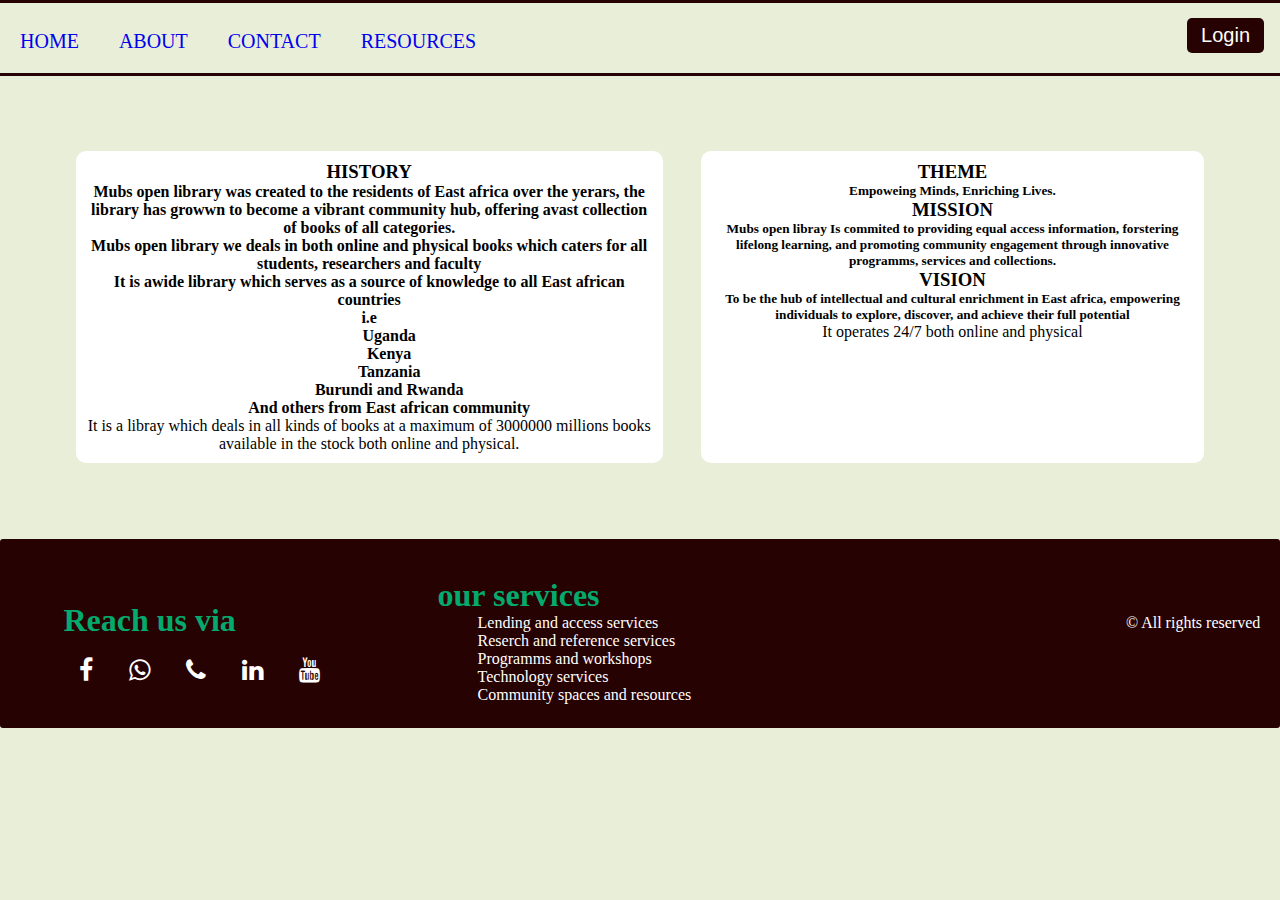
<file: about.html>
<!DOCTYPE html>
<html lang="en">
<head>
    <meta charset="UTF-8">
    <meta name="viewport" content="width=device-width, initial-scale=1.0">
    <title>ABOUT US</title>
    <link rel="stylesheet" href="style.css">
</head>
<body>
    <div class="topnav">
        <a class="active" href="index.html">Home</a>
        <a href="about.html">About</a>
        <a href="contact.html">Contact</a>
        <a href="resouces.html">Resources</a>
        <div class="login-container">
          <form action="contact.html">    
            <button type="submit">Login</button>
          </form>
        </div>
      </div>
      <section class="about">
        <div>
            <h3>HISTORY</h3>
            <h4>Mubs open library was created to the residents of East africa over the yerars, the library has growwn to become a vibrant community hub, offering avast collection of books of all categories.</h4>
            <h4>Mubs open library we deals in both online and physical books which caters for all students, researchers and faculty <br>It is awide library which serves as a source of knowledge to all East african countries <br> i.e <ul style="list-style-type:none;"><li>Uganda</li>
            <li>Kenya</li>
            <li>Tanzania</li><li>Burundi and Rwanda</li> <li>And others from East african community</li></ul></h4>
            <p>It is a libray which deals in all kinds of books at a maximum of 3000000 millions books available in the stock both online and physical.</p>
        </div>
        <div>
        <h3>THEME</h3>
        <h5>Empoweing Minds, Enriching Lives.</h5>
        <h3>MISSION</h3>
        <h5> Mubs open libray Is commited to providing equal access information, forstering lifelong learning, and promoting community engagement through innovative programms, services and collections.</h5>
        <h3>VISION</h3>
        <h5>To be the hub of intellectual and cultural enrichment in East africa, empowering individuals to explore, discover, and achieve their full potential</h5>
        <p>It operates 24/7 both online and physical</p>
        </div>
      </section>
      <section class="footer">
        <div class="icon-bar">
                  <!-- Load font awesome icons -->
        <link rel="stylesheet" href="https://cdnjs.cloudflare.com/ajax/libs/font-awesome/4.7.0/css/font-awesome.min.css">
        
        <!-- The social media icon bar -->
        <h1 style="color:  #04AA6D;">Reach us via</h1> <br>
          <a href="#" class="facebook"><i class="fa fa-facebook"></i></a>
          <a href="#" class="whatsapp"><i class="fa fa-whatsapp"></i></a>
          <a href="#" class="phone"><i class="fa fa-phone"></i></a>
          <a href="#" class="linkedin"><i class="fa fa-linkedin"></i></a>
          <a href="#" class="youtube"><i class="fa fa-youtube"></i></a>
        </div>
        <div class="services">
          <h1 style="color:  #04AA6D;">our services</h1>
          <ul>
            <li>Lending and access services</li>
            <li>Reserch and reference services</li>
            <li>Programms and workshops</li>
            <li>Technology services</li>
            <li>Community spaces and resources</li>
          </ul>
        </div>
        <p style="text-align: end;color:white;margin-top:2cm;margin-left:10.5cm">&copy All rights reserved</p>
            </section>
</body>
</html>
</file>
<file: style.css>
*{
    box-sizing: border-box;
    margin: 0;
}
.clarity{
  text-align: center;
  margin-top: 2cm;
  color: #260202;
  font-family:Cambria, Cochin, Georgia, Times, 'Times New Roman', serif;
}
.container1{
  position:relative;
  width: 200px;
  height:200px;
  border-radius: 5px;
}
.about{
display: flex;
margin: auto;
margin: 2cm 2cm;
gap: 1cm 1cm;
}
.about div{
  background-color: white;
  padding:10px;
  text-align: center;
  border-radius:10px;
}
.container1 img {
  display: block;
  width:6cm;
  height:5cm;
  left: 0 0;
}
.overlay {
  position:absolute;
  overflow: hidden;
  width: 200px;
  height: 400px;
  height: 0;
  transition: .9s ease;
  margin-left:10px;
}
.resources{
  border-bottom: solid #260202;
  border-top: solid #260202;
  display: flex;
  margin: 3cm 3cm;
  justify-content: center;
  gap: 30px;
  padding:10px;
}
.text a{
  text-decoration: none;
}
.container1:hover .overlay {
  height:30%;
  border-radius:5px;
  margin-top:15px;
  border: solid white;
}
.text {
  font-weight: bolder;
  color: #260202;
  font-size: 20px;
  position: absolute;
  top: 50%;
  left: 50%;
  -webkit-transform: translate(-50%, -50%);
  -ms-transform: translate(-50%, -50%);
  transform: translate(-50%, -50%);
  text-align: center;
}
.main{
  margin-top: 2cm;
  margin-bottom: 2cm;
  height: 80vh;
  background-image: url(Images/library.jpg);
  opacity: 0.7;
}
body{
  background:#e8eed7;
}
  .container:hover,.card:hover{
    border:solid #260202;
  }
   .container{
    border-radius: 5px;
    margin:3px 3px;
    background-color:white;
    padding: 10px;
    width: 50%;
    margin-left:10cm;
  }
  /* Full-width inputs */
  input[type=text], input[type=password] {
    width: 100%;
    padding: 12px 20px;
    margin: 8px 0;
    display: inline-block;
    border: 1px solid #ccc;
    box-sizing: border-box;
  }
  
  /* Set a style for all buttons */
  button {
    background-color: #04AA6D;
    color:#fdfff8;
    padding: 14px 20px;
    margin: 8px 0;
    border: none;
    cursor: pointer;
    width: 100%;
  }
  
  /* Add a hover effect for buttons */
  button:hover {
    opacity: 0.9;
  }
  
  /* Extra style for the cancel button (red) */
  .cancelbtn {
    width: auto;
    padding: 10px 18px;
    background-color: #260202;
  }
  
  /* Center the avatar image inside this container */
  .imgcontainer {
    text-align: center;
    margin: 24px 0 12px 0;
  }
  .librarians{
    display: flex;
    margin: auto;
    justify-content: center;
    margin: 2cm 2cm;
    gap: 10px;
  }
  .librarians img{
  width:100px ;
  height:100px ;
  border-radius: 50%;
  margin-left:40px;
  }
  .card{
    background-color: white;
  }

  /* Avatar image */
  img.avatar{
    width: 40%;
    border-radius: 50%;
    opacity: 0.7;
  }  
  /* The "Forgot password" text */
  span.psw {
    float: right;
    padding-top: 16px;
  }
  
  /* Change styles for span and cancel button on extra small screens */
  @media screen and (max-width: 300px) {
    span.psw {
      display: block;
      float: none;
    }
    .cancelbtn {
      width: 100%;
    }
  }
  /* Three columns side by side */
.column {
    float: left;
    width: 33.3%;
    margin-bottom: 16px;
    padding: 0 8px;
  }
  
  /* Display the columns below each other instead of side by side on small screens */
  @media screen and (max-width: 650px) {
    .column {
      width: 100%;
      display: block;
    }
  }
  
  /* Add some shadows to create a card effect */
  .card {
    box-shadow: 0 4px 8px 0 rgba(0, 0, 0, 0.2);
  }
  
  /* Some left and right padding inside the container */
  .image {
    padding: 0 16px;
  }
  
  /* Clear floats */
  .image::after, .row::after {
    content: "";
    clear: both;
    display: table;
  }
  
  .title {
    color: grey;
  }
  
  .button {
    border: none;
    outline: 0;
    display: inline-block;
    padding: 8px;
    color: white;
    background-color: #260202;
    text-align: center;
    cursor: pointer;
    width: 100%;
  }
  
  .button:hover {
    background-color: #555;
  }
  /* The flip card container - set the width and height to whatever you want. We have added the border property to demonstrate that the flip itself goes out of the box on hover (remove perspective if you don't want the 3D effect */
.flip-card {
    background-color: transparent;
    width: 300px;
    height: 200px;
    border: 1px solid #f1f1f1;
    perspective: 1000px; /* Remove this if you don't want the 3D effect */
  }
  
  /* This container is needed to position the front and back side */
  .flip-card-inner {
    position: relative;
    width: 100%;
    height: 100%;
    text-align: center;
    transition: transform 0.8s;
    transform-style: preserve-3d;
  }
  
  /* Do an horizontal flip when you move the mouse over the flip box container */
  .flip-card:hover .flip-card-inner {
    transform: rotateY(180deg);
  }
  
  /* Position the front and back side */
  .flip-card-front, .flip-card-back {
    position: absolute;
    width: 100%;
    height: 100%;
    -webkit-backface-visibility: hidden; /* Safari */
    backface-visibility: hidden;
  }
  
  /* Style the front side (fallback if image is missing) */
  .flip-card-front {
    background-color:#fdfff8;
  }
  .services li{
  color: white;
  font-size: medium;
  list-style: none;
  
  }
  
  /* Style the back side */
  .flip-card-back {
    background-color:#260202;
    color: white;
    transform: rotateY(180deg);
  }
  .reading a{
    text-decoration: none;
  }
  .reading{
  display: flex;
  margin: auto;
  }
  .reading button{
  margin-left:5cm;
  border-radius: 30px;
  font-size:20px;
  width:5cm;
  }
  .footer div{
    margin: 1cm 1cm;
  }
  .footer{
    background: #260202;
    height: 5cm;
    border-radius:3px;
    display: flex;
    margin-top: 2cm;
    flex-wrap: wrap;
  }
  /* Fixed/sticky icon bar (vertically aligned 50% from the top of the screen) */
.icon-bar {
padding:2%;
margin-left:20cm;
}
/* Style the icon bar links */
.icon-bar a {
margin-top:5cm;
  text-align: center;
  padding: 16px;
  color: white;
  font-size:25px;
  border-radius: 50%;
}

/* Style the social media icons with color, if you want */
.icon-bar a:hover {
border:solid #fdfff8;
}
.whatsapp, .youtube,.phone ,.linkedin, .facebook {
  color:#04AA6D;
}
/* Style the navbar */
.topnav {
  overflow: hidden;
  border-bottom: solid  #260202;
  border-top: solid  #260202;
  height: 2cm;
}

/* Navbar links */
.topnav a {
  float: left;
  padding: 20px;
  display: block;
  text-align: center;
  text-decoration: none;
  font-size:20px;
  margin-top:07px;
  text-transform: uppercase;
}

/* Navbar links on mouse-over */
.topnav a:hover {
  background:#260202;;
  padding:5px;
  border-radius: 30px;
  color: white;

}
/* Style the input container */
.topnav .login-container {
  float: right;
  margin-top:07px;
}
/* Style the button inside the input container */
.login-container button {
  float: right;
    border-radius: 5px;
  padding: 6px;
  margin-right: 16px;
  font-size:20px;
  border: none;
  cursor: pointer;
  background-color: #260202;;
}
/* Add responsiveness - On small screens, display the navbar vertically instead of horizontally */
@media screen and (max-width: 600px) {
  .topnav .login-container {
    float: none;
  }
}
.flip{
  display: flex;
  margin: 2cm 2cm;
  gap: 10px;
}
.flip img{
  width:80px;
  height:80px;
  border-radius:80px;
  margin-top:1.5cm;
}
.main button{
  background-color:#260202;
  width:5cm;
  font-size: 20px;
  border-radius: 30px;
}
.main a{
  color:#fdfff8;
  text-decoration: none;
}
.main button:hover{
  background-color:#fdfff8;
}
.dropbtn {
  background-color: #04AA6D;
  color: white;
  padding: 16px;
  font-size: 16px;
  border: none;
}

/* The container <div> - needed to position the dropdown content */
.dropdown {
  position: relative;
  display: inline-block;
}

/* Dropdown Content (Hidden by Default) */
.dropdown-content {
  width:100%;
  display: none;
  position: absolute;
  background-color: #f1f1f1;
  margin-left:3cm;
  height: 50vh;
  padding:20px;
  border-radius: 20px;
}

/* Links inside the dropdown */
.dropdown-content p{
  color: #260202;
  line-height: 1.5;
  text-decoration: none;
  display: block;
  font-weight: bolder;
}
/* Show the dropdown menu on hover */
.dropdown:hover .dropdown-content {display: block;}
</file>
